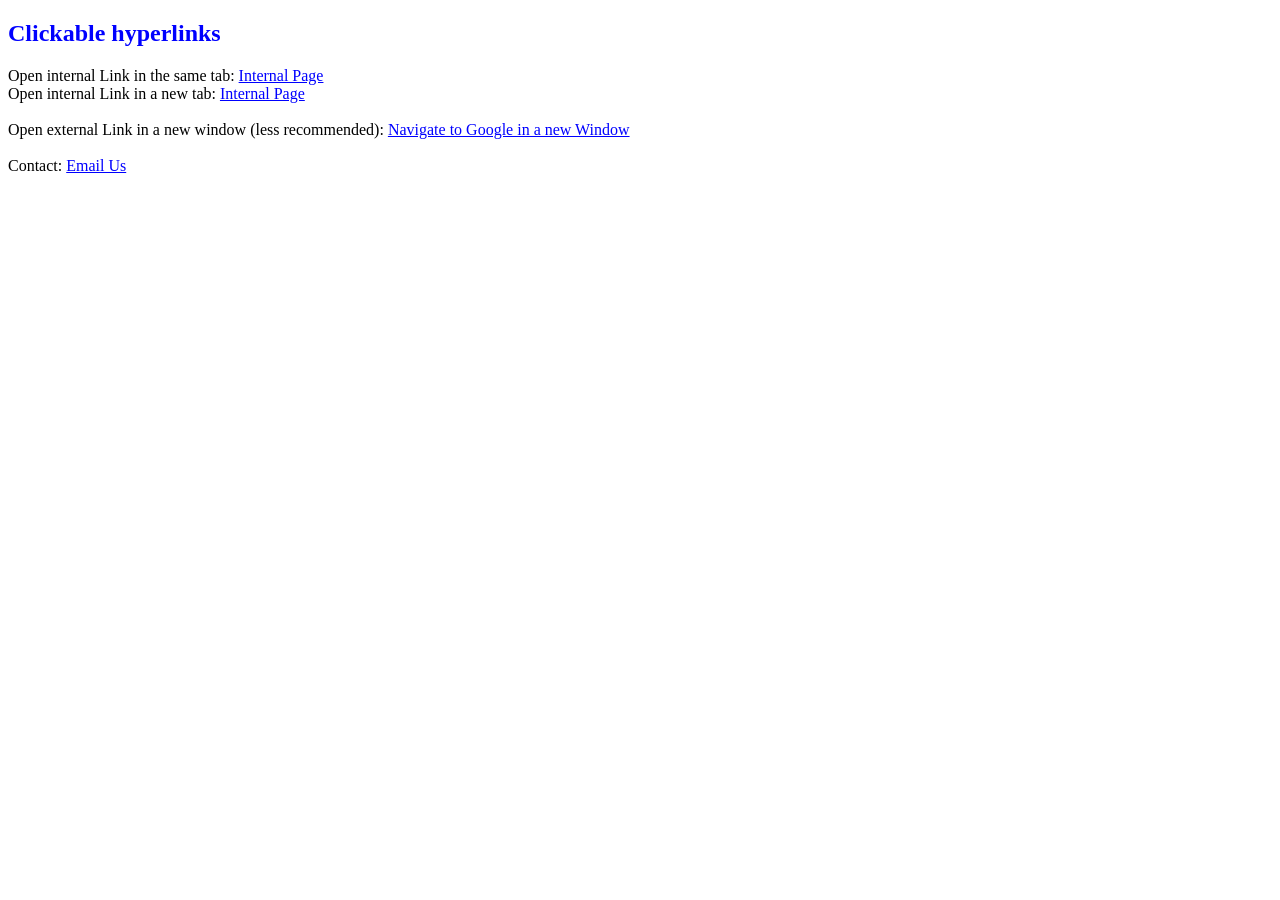
<file: index.html>
<!DOCTYPE html>
<html>
<head>
	<title>Module 3 - Links - Yonghui</title>
	<link rel="stylesheet" href="style.css">
</head>

<body>
	<!-- apply the same style.css as the internal.html -->
	<h2> Clickable hyperlinks </h2>
	<form>
		<div>
			<label>Open internal Link in the same tab: </label>
			<a href="internal.html">Internal Page</a>
		</div>

		<div>
			<label>Open internal Link in a new tab: </label>
			<a href="internal.html" target="_blank">Internal Page</a>
		</div>
		<br>
		<div>
			<label>Open external Link in a new window (less recommended): </label>
			<a href="https://www.google.com" onclick="window.open(this.href, 'newwindow', 'width=800,height=600'); return false;">Navigate to Google in a new Window</a>
		</div>
		<br>
		<div>
			<label>Contact: </label>
			<!-- Relative path -->
			<a href="pages/contact.html" target="_blank">Email Us</a>
		</div>		
	</form>
</body>
</html>
</file>
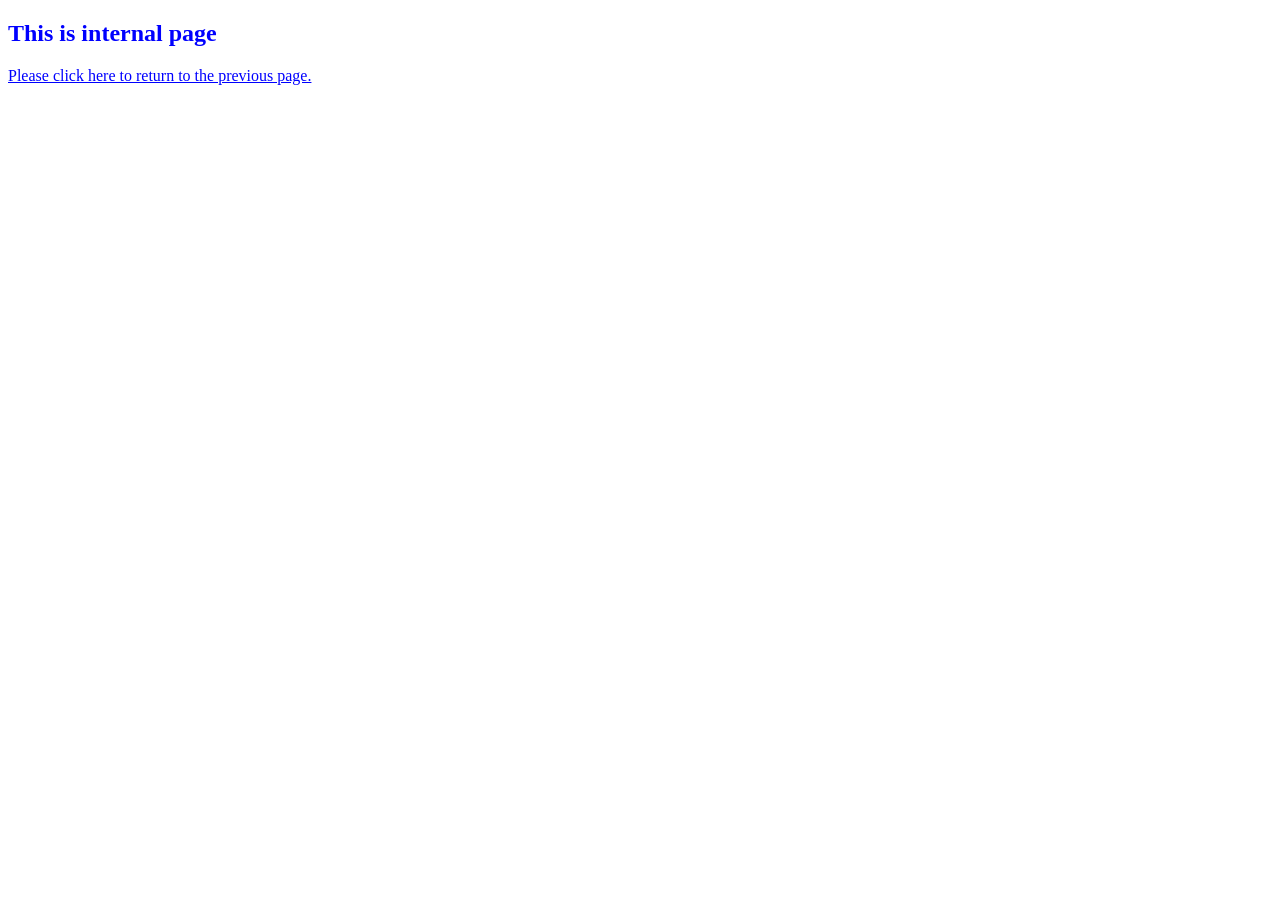
<file: internal.html>
<!DOCTYPE html>
<html>
<head>
	<title>Internal Page</title>
	<link rel="stylesheet" href="style.css">
</head>
<body>
	<h2>This is internal page</h2>
	<a href="index.html">Please click here to return to the previous page.</a>
</body>
</html>
</file>
<file: style.css>
/* style for h2 */
h2 {color:blue;}

/* Unvisited link */
a:link {
    color: blue;
}

/* Visited link */
a:visited {
    color: yellowgreen;
}

/* Mouse over the link */
a:hover {
    color: red;
}

/* While clicking */
a:active {
    color: orange;
}
</file>
